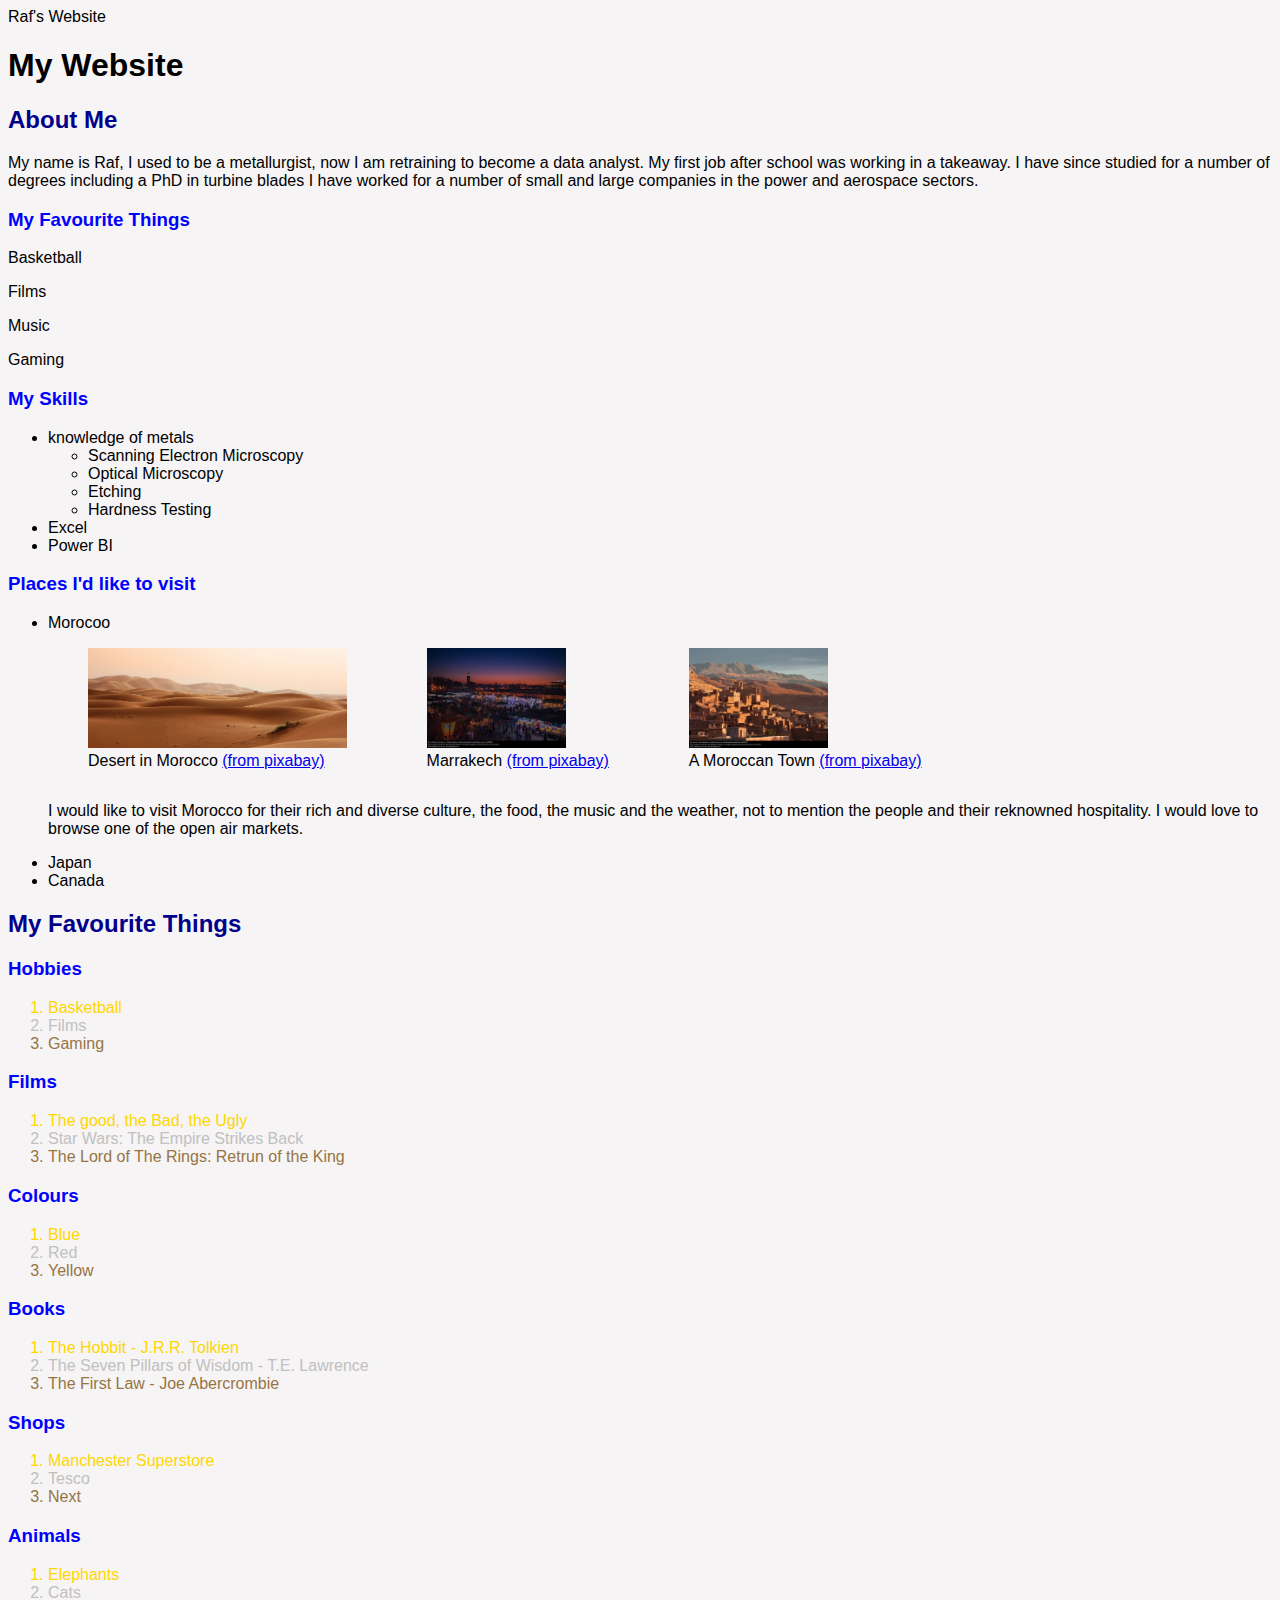
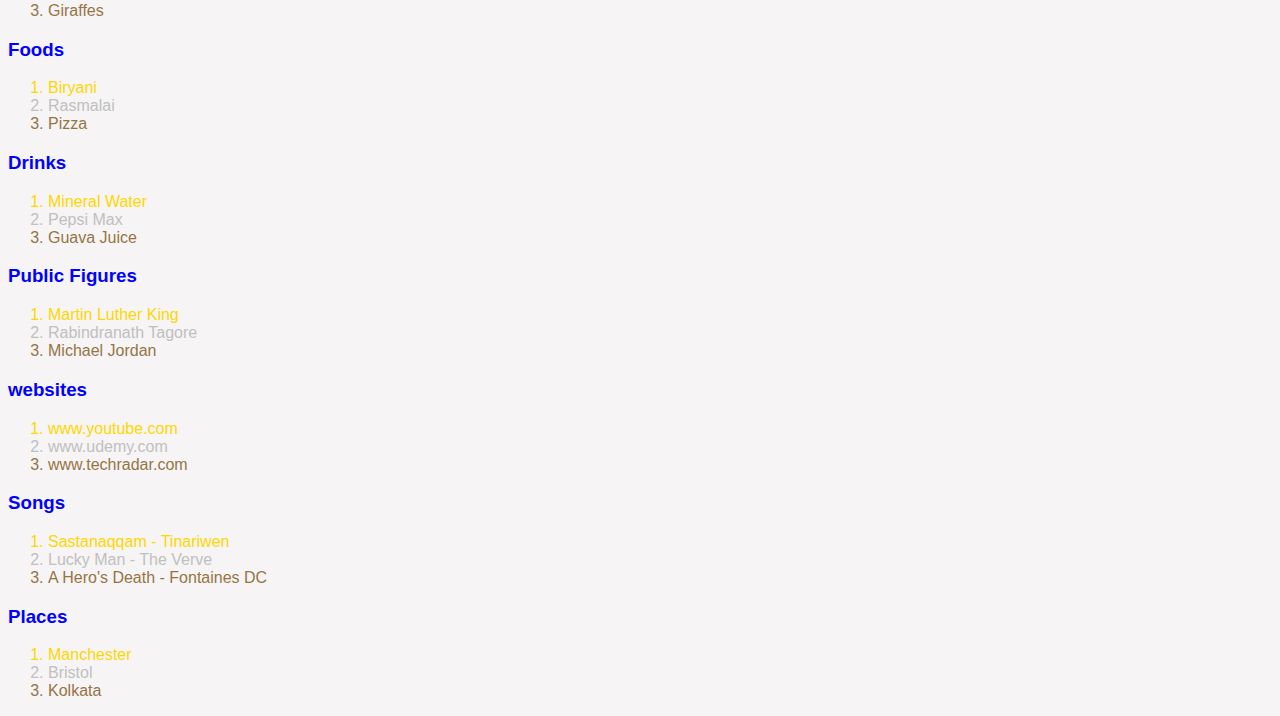
<file: index.html>
<!DOCTYPE html>
<html lang="en">
<head>
    <meta charset="UTF-8">
    <meta name="viewport" content="width=device-width, initial-scale=1.0">
    <link rel="stylesheet" href="mystyle.css">
    <id>Raf's Website</id>
</head>
<body>
    <main>
            <h1>My Website</h1>
            <h2>About Me</h2>
        <p>My name is Raf, I used to be a metallurgist, now I am retraining to become a data analyst.  
        My first job after school was working in a takeaway.  I have since studied for a number of degrees including a PhD in turbine blades
        I have worked for a number of small and large companies in the power and aerospace sectors.
        </p>
        <h3>My Favourite Things</h3>
        <p>Basketball</p>
        <p>Films</p>
        <p>Music</p>
        <p>Gaming</p>
        <h3>My Skills</h3>
        <ul>
            <li>knowledge of metals</li>
                <ul>
                    <li>Scanning Electron Microscopy</li>
                    <li>Optical Microscopy</li>
                    <li>Etching</li>
                    <li>Hardness Testing</li>
                </ul>
        <li>Excel</li>
        <li>Power BI</li>
        </ul>
        <h3>Places I'd like to visit</h3>
        <ul>
            <li>Morocoo</li>
            <div class="Moroccan_Pics">
                <figure>
                    <img src="./images/desert.jpg" height="100" alt="art">
                    <figcaption>Desert in Morocco <a href="https://pixabay.com/">(from pixabay)</a> </figcaption>
                </figure>
                <figure>
                    <img src="./images/marrakech.png" height="100" alt="nature">
                    <figcaption>Marrakech  <a href="https://pixabay.com/">(from pixabay)</a></figcaption>
                </figure>
                <figure>
                    <img src="./images/Town.png" height="100" alt="town">
                    <figcaption>A Moroccan Town  <a href="https://pixabay.com/">(from pixabay)</a></figcaption>
                </figure>
            </div>
        <p>I would like to visit Morocco for their rich and diverse culture, the food, the music and the weather, not to mention the people and their reknowned hospitality. 
            I would love to browse one of the open air markets. </p>
            <li>Japan</li>
            <li>Canada</li>
        </ul>

    </main>

    <section class="favourites">
        <h2>My Favourite Things</h2>
        <h3 class='favourites'>Hobbies</h3>
        <ol id="hobbies">
            <li>Basketball</li>
            <li>Films</li>
            <li>Gaming</li>
        </ol>
        <h3 class='favourites'>Films</h3>
        <ol id="films">
            <li>The good, the Bad, the Ugly</li>
            <li>Star Wars: The Empire Strikes Back</li>
            <li>The Lord of The Rings: Retrun of the King</li>
        </ol>
        <h3 class='favourites'>Colours</h3>
        <ol id="colours">
            <li>Blue</li>
            <li>Red</li>
            <li>Yellow</li>
        </ol>
        <h3 class='favourites'>Books</h3>
        <ol id="books">
            <li>The Hobbit - J.R.R. Tolkien</li>
            <li>The Seven Pillars of Wisdom - T.E. Lawrence</li>
            <li>The First Law - Joe Abercrombie</li>
        </ol>
        <h3 class='favourites'>Shops</h3>
        <ol id="shops">
            <li>Manchester Superstore</li>
            <li>Tesco</li>
            <li>Next</li>
        </ol>
        <h3 class='favourites'>Animals</h3>
        <ol id="animals">
            <li>Elephants</li>
            <li>Cats</li>
            <li>Giraffes</li>
        </ol>
        <h3 class='favourites'>Foods</h3>
        <ol id="foods">
            <li>Biryani</li>
            <li>Rasmalai</li>
            <li>Pizza</li>
        </ol>
        <h3 class='favourites'>Drinks</h3>
        <ol id="drinks">
            <li>Mineral Water</li>
            <li>Pepsi Max</li>
            <li>Guava Juice</li>
        </ol>
        <h3 class='favourites'>Public Figures</h3>
        <ol id="public figures">
            <li>Martin Luther King</li>
            <li>Rabindranath Tagore</li>
            <li>Michael Jordan </li>
        </ol>
        <h3 class='favourites'>websites</h3>
        <ol id="websites">
            <li>www.youtube.com</li>
            <li>www.udemy.com</li>
            <li>www.techradar.com</li>
        </ol>
        <h3 class='favourites'>Songs</h3>
        <ol id="songs">
            <li>Sastanaqqam - Tinariwen</li>
            <li>Lucky Man - The Verve</li>
            <li> A Hero's Death - Fontaines DC</li>
        </ol>
        <h3 class='favourites'>Places</h3>
        <ol id="places">
            <li>Manchester</li>
            <li>Bristol</li>
            <li>Kolkata</li>
        </ol>
    </section>
    
    
</body>
</html>
</file>
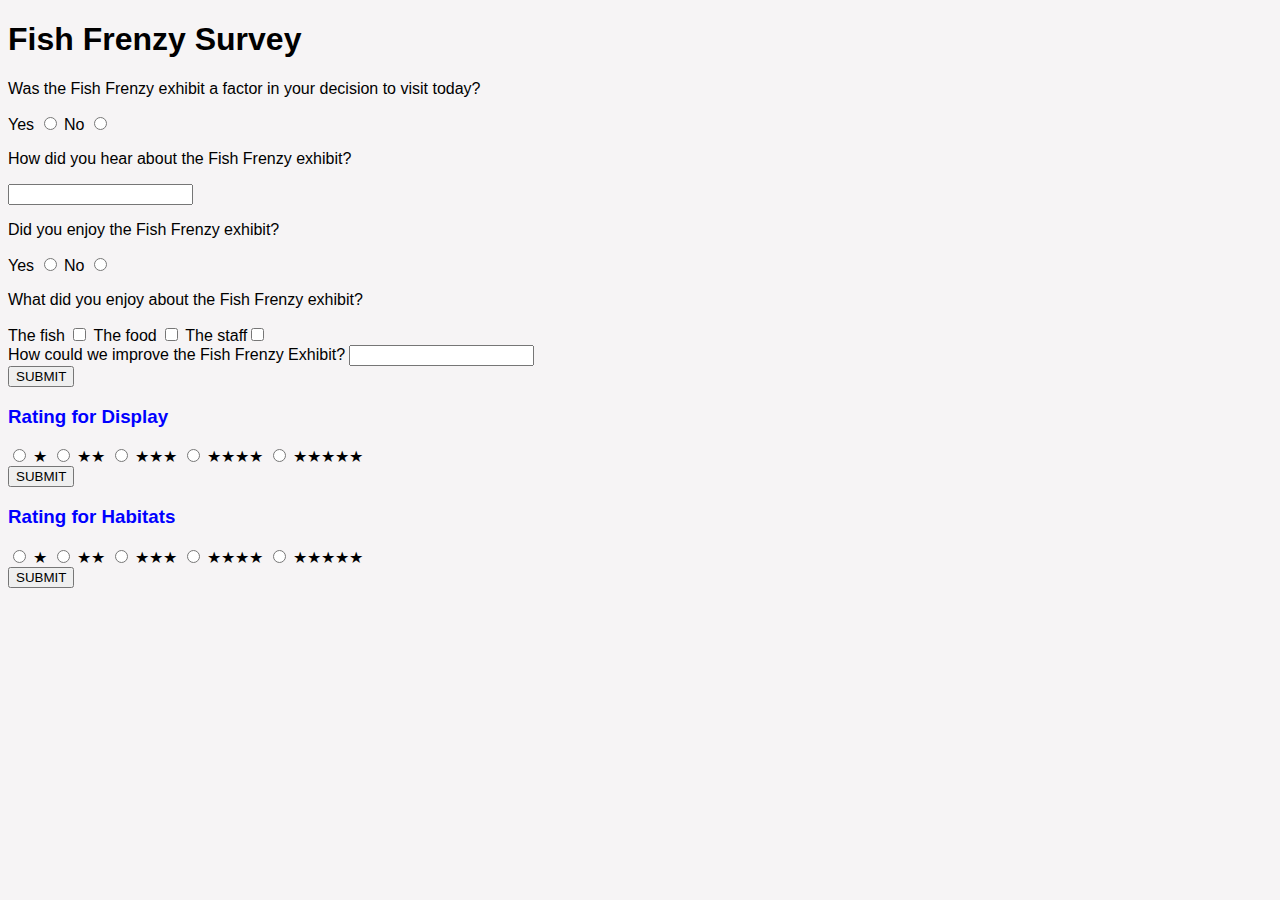
<file: survey.html>
<!DOCTYPE html>
<html lang="en">
<head>
    <meta charset="UTF-8">
    <meta name="viewport" content="width=device-width, initial-scale=1.0">
    <link rel="stylesheet" href="mystyle.css">
    <title>Fish Frenzy Survey</title>
</head>
<body>
    <main class="Survey">
        <h1>Fish Frenzy Survey</h1>
        <form action="">
            <p>Was the Fish Frenzy exhibit a factor in your decision to
                visit today?</p>
            Yes <input type="radio" name="yes">
            No <input type="radio" name="no">
            <p>How did you hear about the Fish Frenzy exhibit?</p>
            <input type="text">
            <p>Did you enjoy the Fish Frenzy exhibit?</p>
            <label for="ans1">Yes</label> <input type="radio" name="exhibit" id="ans1">
            <label for="ans2"> No </label><input type="radio" name="exhibit" id="ans2">
            <p>What did you enjoy about the Fish Frenzy exhibit?</p>
            The fish <input type="checkbox" name="fish" id="">
            The food <input type="checkbox" name="food" id="">
            The staff<input type="checkbox" name="staff" id="">
            <br>
            How could we improve the Fish Frenzy Exhibit?
            <input type="text">
            <br>
            <input type="submit" value="SUBMIT">
        </form>
    
        <form class="rating">
            <h3>Rating for Display</h3>
                <label>
                    <input type="radio" name="stars" value="1" />
                    <span class="icon">★</span>
                </label>
                <label>
                    <input type="radio" name="stars" value="2" />
                    <span class="icon">★★</span>
                    
                </label>
                <label>
                    <input type="radio" name="stars" value="3" />
                    <span class="icon">★★★</span>
                </label>
                <label>
                    <input type="radio" name="stars" value="4" />
                    <span class="icon">★★★★</span>
                </label>
                <label>
                    <input type="radio" name="stars" value="5" />
                    <span class="icon">★★★★★</span>
                </label>
        <br>
            <input type="submit" value="SUBMIT">


            <h3>Rating for Habitats</h3>
                <label>
                    <input type="radio" name="stars" value="1" />
                    <span class="icon">★</span>
                </label>
                <label>
                    <input type="radio" name="stars" value="2" />
                    <span class="icon">★★</span>
                
                </label>
                <label>
                    <input type="radio" name="stars" value="3" />
                    <span class="icon">★★★</span>
                </label>
                <label>
                    <input type="radio" name="stars" value="4" />
                    <span class="icon">★★★★</span>
                </label>
                <label>
                    <input type="radio" name="stars" value="5" />
                    <span class="icon">★★★★★</span>
                </label>
        <br>
            <input type="submit" value="SUBMIT">



        </form>


    </main>



    
</body>
</html>
</file>
<file: mystyle.css>
body {
    font-family: Arial, Helvetica, sans-serif;
    background-color: rgb(246, 244, 245);
}

h2 {
    color: darkblue;
}

h3 {
    color: blue;
}


.myunderline {text-decoration: underline;
}

.favourites ol > li:nth-child(1) {
    color: gold;
}

.favourites ol > li:nth-child(2) {
    color: silver;
}

.favourites ol > li:nth-child(3) {
    color: rgb(150,116,68);
}

.Moroccan_Pics {
    display: flex;
    
}
</file>
